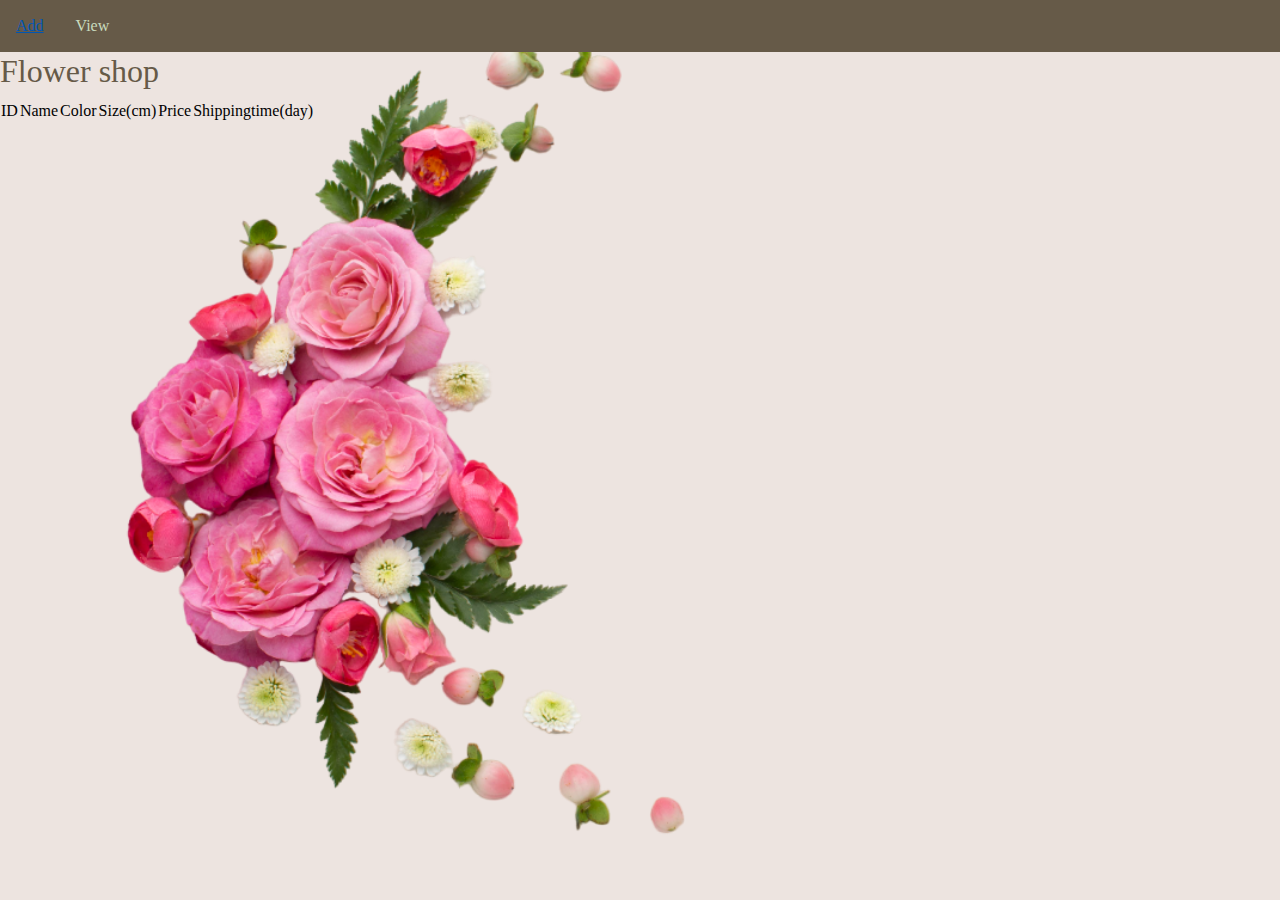
<file: index.html>
<!doctype html>
<html>
  <head>
    <meta charset="utf-8">
    <meta name="viewport" content="width=device-width, initial-scale=1, shrink-to-fit=no">

    <!-- Bootstrap core CSS -->
    <link rel="stylesheet" href="https://stackpath.bootstrapcdn.com/bootstrap/4.4.1/css/bootstrap.min.css" integrity="sha384-Vkoo8x4CGsO3+Hhxv8T/Q5PaXtkKtu6ug5TOeNV6gBiFeWPGFN9MuhOf23Q9Ifjh" crossorigin="anonymous">
    <script src="https://code.jquery.com/jquery-3.4.1.slim.min.js" integrity="sha384-J6qa4849blE2+poT4WnyKhv5vZF5SrPo0iEjwBvKU7imGFAV0wwj1yYfoRSJoZ+n" crossorigin="anonymous"></script>
    <script src="https://cdn.jsdelivr.net/npm/popper.js@1.16.0/dist/umd/popper.min.js" integrity="sha384-Q6E9RHvbIyZFJoft+2mJbHaEWldlvI9IOYy5n3zV9zzTtmI3UksdQRVvoxMfooAo" crossorigin="anonymous"></script>
    <script src="https://stackpath.bootstrapcdn.com/bootstrap/4.4.1/js/bootstrap.min.js" integrity="sha384-wfSDF2E50Y2D1uUdj0O3uMBJnjuUD4Ih7YwaYd1iqfktj0Uod8GCExl3Og8ifwB6" crossorigin="anonymous"></script>
    <meta charset="utf-8">
    <meta name="viewport" content="width=device-width, initial-scale=1">
    <link rel="stylesheet" href="https://cdn.jsdelivr.net/npm/bootstrap@4.6.1/dist/css/bootstrap.min.css">
    <script src="https://cdn.jsdelivr.net/npm/jquery@3.6.0/dist/jquery.slim.min.js"></script>
    <script src="https://cdn.jsdelivr.net/npm/popper.js@1.16.1/dist/umd/popper.min.js"></script>
    <script src="https://cdn.jsdelivr.net/npm/bootstrap@4.6.1/dist/js/bootstrap.bundle.min.js"></script>
      <link rel="stylesheet" href="./Style.css">


  </head>
  <body>
    <ul>
      <li><a href="./add.html">Add</a></li>
      <li><a href="./index.html">View</a></li>
    </ul>
           <h2>Flower shop</h2>
           <form action = "" method="post">
           <table border=5 >
            <thead>
                <td>ID</td>
                <td>Name</td>
                <td>Color</td>
                <td>Size(cm)</td>
                <td>Price</td>
                <td>Shippingtime(day)</td>
            </thead >
        <tbody id="view"></tbody>
        </table>
        </form> 


      <script src="javascript.js"></script> 
</body>
</html>
</file>
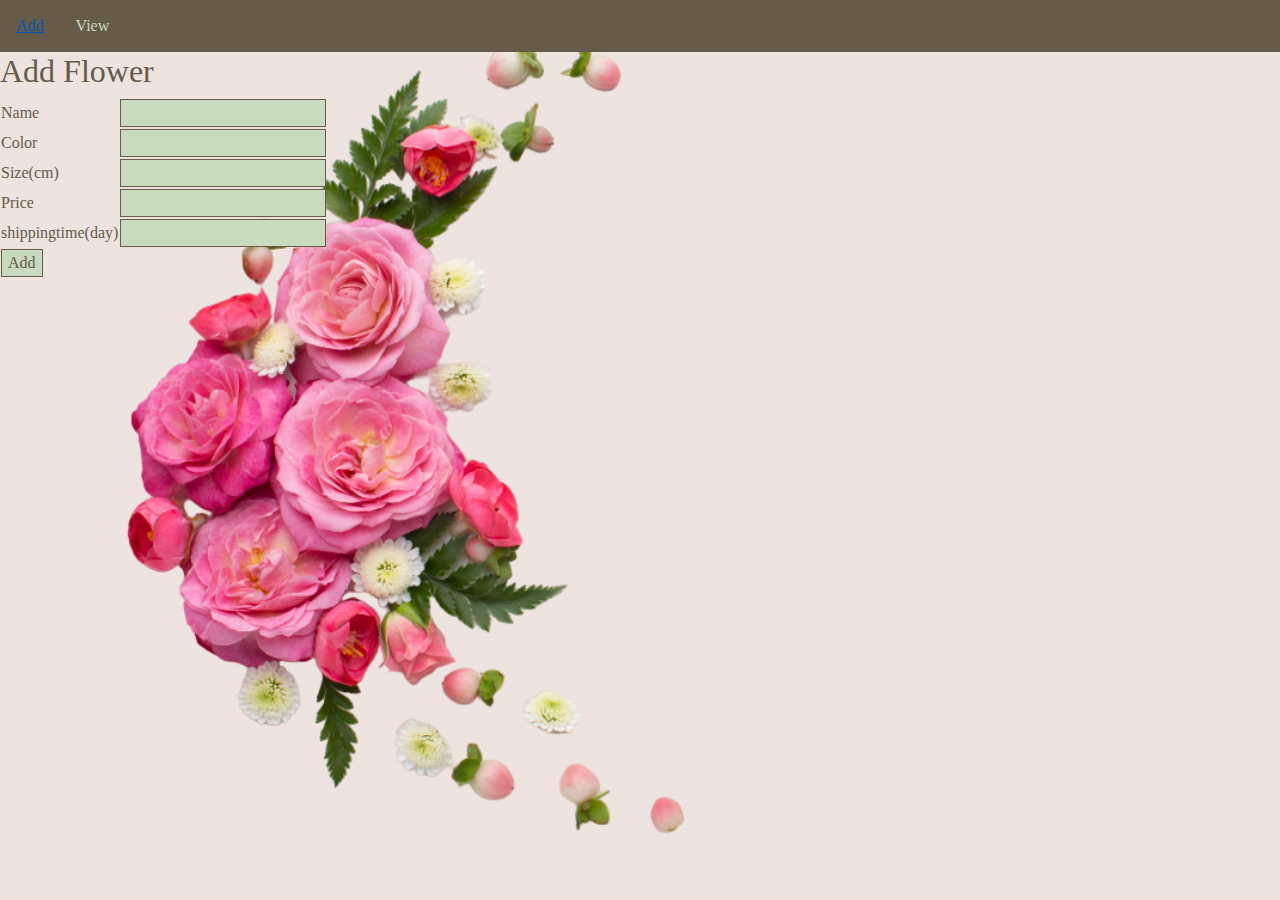
<file: add.html>
<!DOCTYPE html>
<html>
<head>
    <meta charset="utf-8">
    <meta name="viewport" content="width=device-width, initial-scale=1">
    <link rel="stylesheet" href="https://cdn.jsdelivr.net/npm/bootstrap@4.6.1/dist/css/bootstrap.min.css">
    <script src="https://cdn.jsdelivr.net/npm/jquery@3.6.0/dist/jquery.slim.min.js"></script>
    <script src="https://cdn.jsdelivr.net/npm/popper.js@1.16.1/dist/umd/popper.min.js"></script>
    <script src="https://cdn.jsdelivr.net/npm/bootstrap@4.6.1/dist/js/bootstrap.bundle.min.js"></script>
    <title>Add Flower</title>
    <link rel="stylesheet" href="./Style.css">
    

</head>
<body>
    <ul>
      <li><a href="./add.html">Add</a></li>
      <li><a href="./index.html">View</a></li>
      </ul>
    <h2>Add Flower</h2>
    <form action = "" method="post">
    <table>
        <tr><td>Name</td><td><input type="text" id="name" name="name"></td></tr>
        <tr><td>Color</td><td><input type="text" id="color" name="color"></td></tr>
        <tr><td>Size(cm)</td><td><input type="text" id="size" name="size"></td></tr>
        <tr><td>Price</td><td><input type="text" id="price" name="price"></td></tr>
        <tr><td>shippingtime(day)</td><td><input type="text" id="shippingtime" name="shippingtime"></td></tr>


        <tr><td><button onclick="sendPost()" id="sub" type="submit" value="Submit">Add</button></td></tr>
    </table>
    </form>
    <script src="add.js">
    </script>
      
</body>
</html>
</file>
<file: Style.css>
body{
    background-color: #EDE4E0;
    color: #665A48;
    background-image: url('./flowers.png');
    background-repeat: no-repeat;
    background-attachment: fixed;
    background-size: cover;
    font-family: 'Times New Roman', Times, serif;
}
  
ul {
    list-style-type: none;
    margin: 0;
    padding: 0;
    overflow: hidden;
    background-color: #665A48;
}
  
li {
    float: left;
}
  
li a {
    display: block;
    color: #C8DBBE;
    text-align: center;
    padding: 14px 16px;
    text-decoration: none;
}
  
  /* Change the link color to #111 (black) on hover */
li a:hover {
    background-color: #665A48;
}
thead{
    background-color: none;
    border: none;
    color: black;
}
table{
    border: none;
    background-color:none;
}
td{
    background-color: none;
    border: none;
}
button{
    background-color: #C8DBBE;
    color: #665A48;
    border: 1px solid #665A48;

}
input{
    background-color: #C8DBBE;
    border: 1px solid #665A48;

}
</file>
